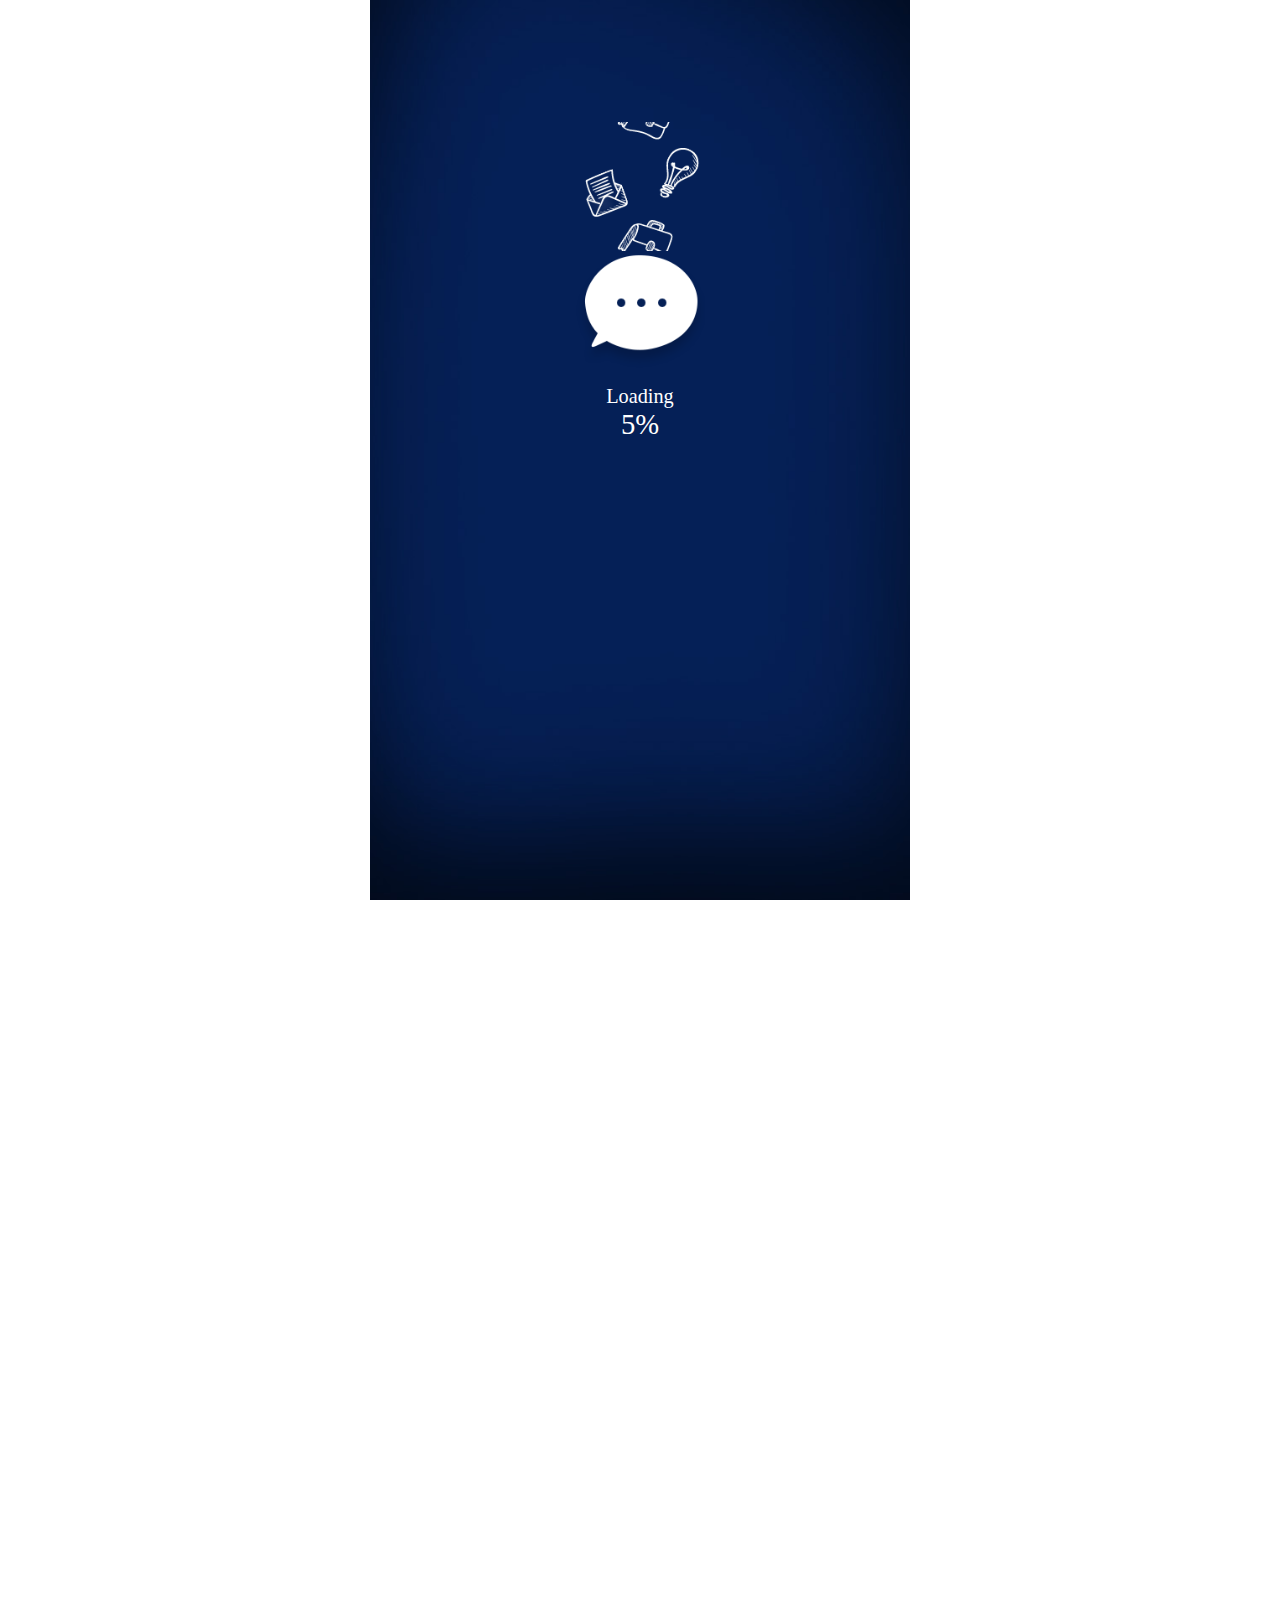
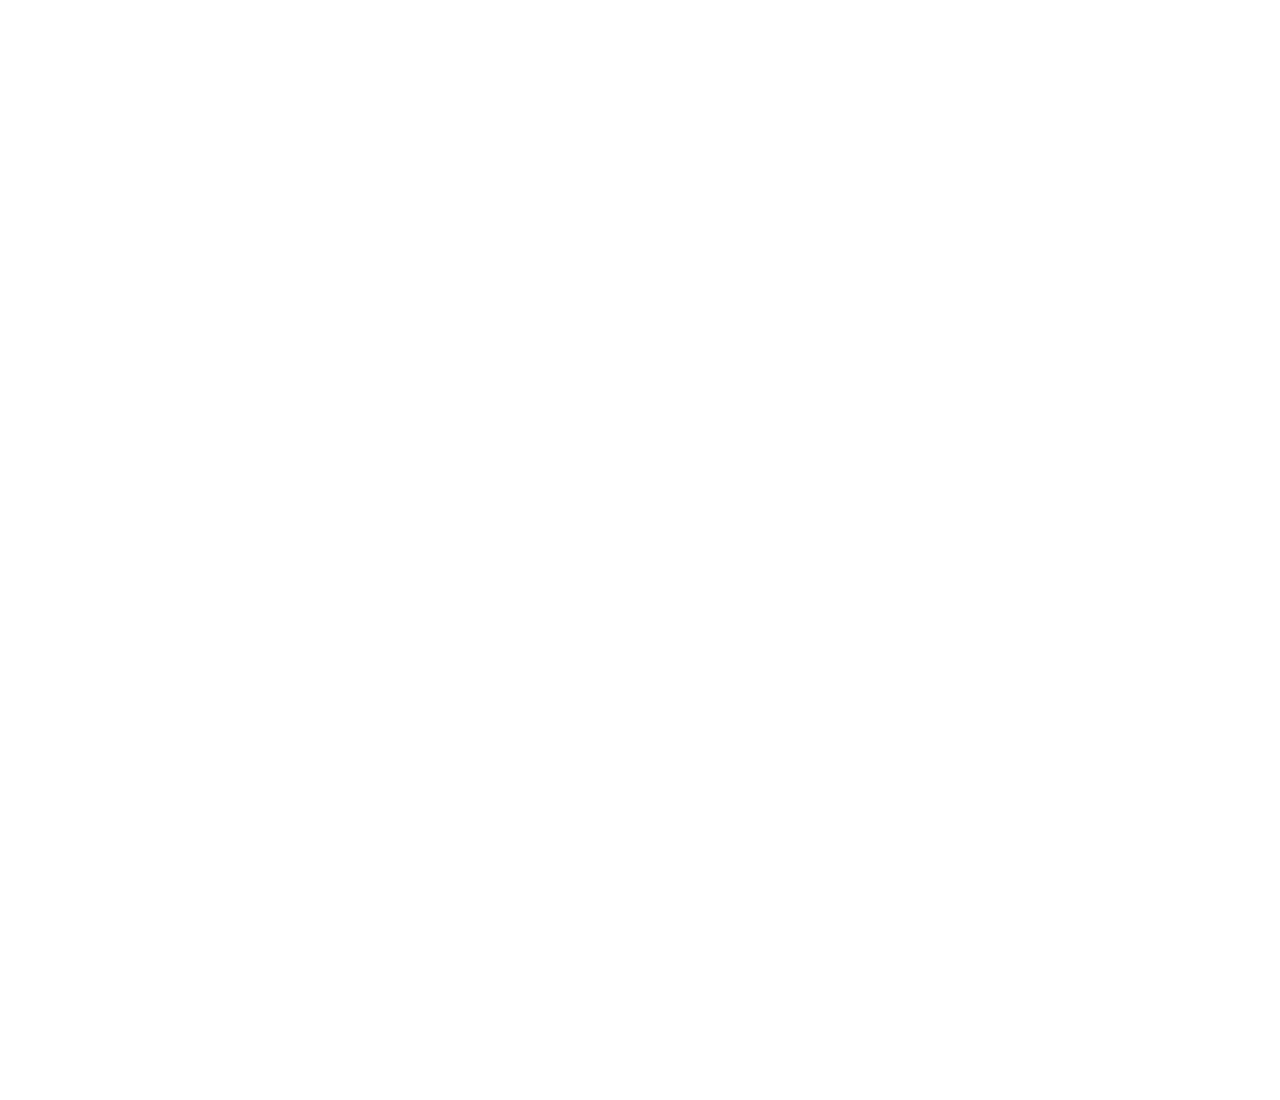
<file: Meitao/default.html>
<!DOCTYPE HTML>
<html>
<head>
<meta charset="utf-8" />
<meta content="yes" name="apple-mobile-web-app-capable" />
<meta content="yes" name="apple-touch-fullscreen" />
<meta content="telephone=no,email=no" name="format-detection" />
<script src="js/flexible.js"></script>
<title>美涛</title>
<link rel="stylesheet" href="css/skin.css">
<link rel="stylesheet" href="css/animate.css">
<script src="js/jquery-2.1.1.min.js"></script>
<script src="js/jquery.transit.js"></script>
<script src="js/layer.mobile-v1.2/layer.m.js"></script>
<script src="js/code.js"></script>
<script>
$(function(){
		   
	 window.onresize = function(){
		var wh = $(window).height();
		var footerH = $(".footer").height();
		var start = $(".rightBar h2").height();
		var ullis = $(".rightBar ul li").length;
		var ulH = wh-start-footerH;
		var lih = parseInt(ulH/ullis);
		$(".rightBar ul").height(ulH)
		$(".rightBar ul li").height(lih)
		$("body,html,.page").height(wh)
	}
	$(window).resize();	   
    var i=0
	var iIntervalId=setInterval(function(){
		$(".loading h5").text(i+"%")
		if(i==100){
			var iTimeoutId = setTimeout(function(){
			    $("#loading").fadeOut();
				$(".hand").addClass("fadeInUp")
				$("title").text("通讯录");
				clearTimeout(iTimeoutId);
			},100)
			clearInterval(iIntervalId)
		}
		i++	
	},100);
	
    var hand = $(".hand")[0]
	hand.addEventListener("webkitAnimationEnd", function(e){
       $("#MailList").fadeOut();
	   $("title").text("新的朋友");
	},false)
	
	
	
});


</script>
</head>
<body>
<!--loading start-->
<div class="page rel" id="loading">
  <div class="bg"><img src="images/body01.jpg"></div>
  <div class="page auto-x auto-y">
    <div class="loadingMain auto-x">
      <div class="loadingGif "><img src="images/loading.gif" ></div>
      <div class="loadingPng"><img src="images/loading_2.png" ></div>
      <div class="loading">
        <p>Loading</p>
        <h5>0%</h5>
      </div>
    </div>
  </div>
</div>
<!--loading end-->
<!--通讯录 start-->
<div class="page rel" id="MailList">
  <div class="mailMain"><img src="images/lv.jpg"></div>
  <div class="hand auto-x"><img src="images/hand.png"></div>
  <div class="footer auto-x"><img src="images/footer.jpg"></div>
  <div class="rightBar">
    <h2><img src="images/stop.jpg"></h2>
    <ul>
      <li>A</li>
      <li>B</li>
      <li>C</li>
      <li>D</li>
      <li>E</li>
      <li>F</li>
      <li>G</li>
      <li>H</li>
      <li>I</li>
      <li>J</li>
      <li>K</li>
      <li>L</li>
      <li>M</li>
      <li>N</li>
      <li>O</li>
      <li>P</li>
      <li>Q</li>
      <li>R</li>
      <li>S</li>
      <li>U</li>
      <li>V</li>
      <li>W</li>
      <li>X</li>
      <li>Y</li>
      <li>Z</li>
      <li>#</li>
    </ul>
  </div>
</div>
<!--通讯录 end-->
<!--新的朋友 start-->
<div class="page rel" id="NewsFriends">
  <div class="imgq"><img src="images/newsFd.jpg" ></div>
  <div class="btns"> <a href="WeiXinPage.html" class="btn">接受</a> <a href="#" class="btn">接受</a> </div>
</div>
<!--新的朋友 end-->

<script>
  (function(i,s,o,g,r,a,m){i['GoogleAnalyticsObject']=r;i[r]=i[r]||function(){
  (i[r].q=i[r].q||[]).push(arguments)},i[r].l=1*new Date();a=s.createElement(o),
  m=s.getElementsByTagName(o)[0];a.async=1;a.src=g;m.parentNode.insertBefore(a,m)
  })(window,document,'script','https://www.google-analytics.com/analytics.js','ga');
  ga('create', 'UA-78845416-3', 'auto');
  ga('send', 'pageview');

</script>

</body>
</html>
</file>
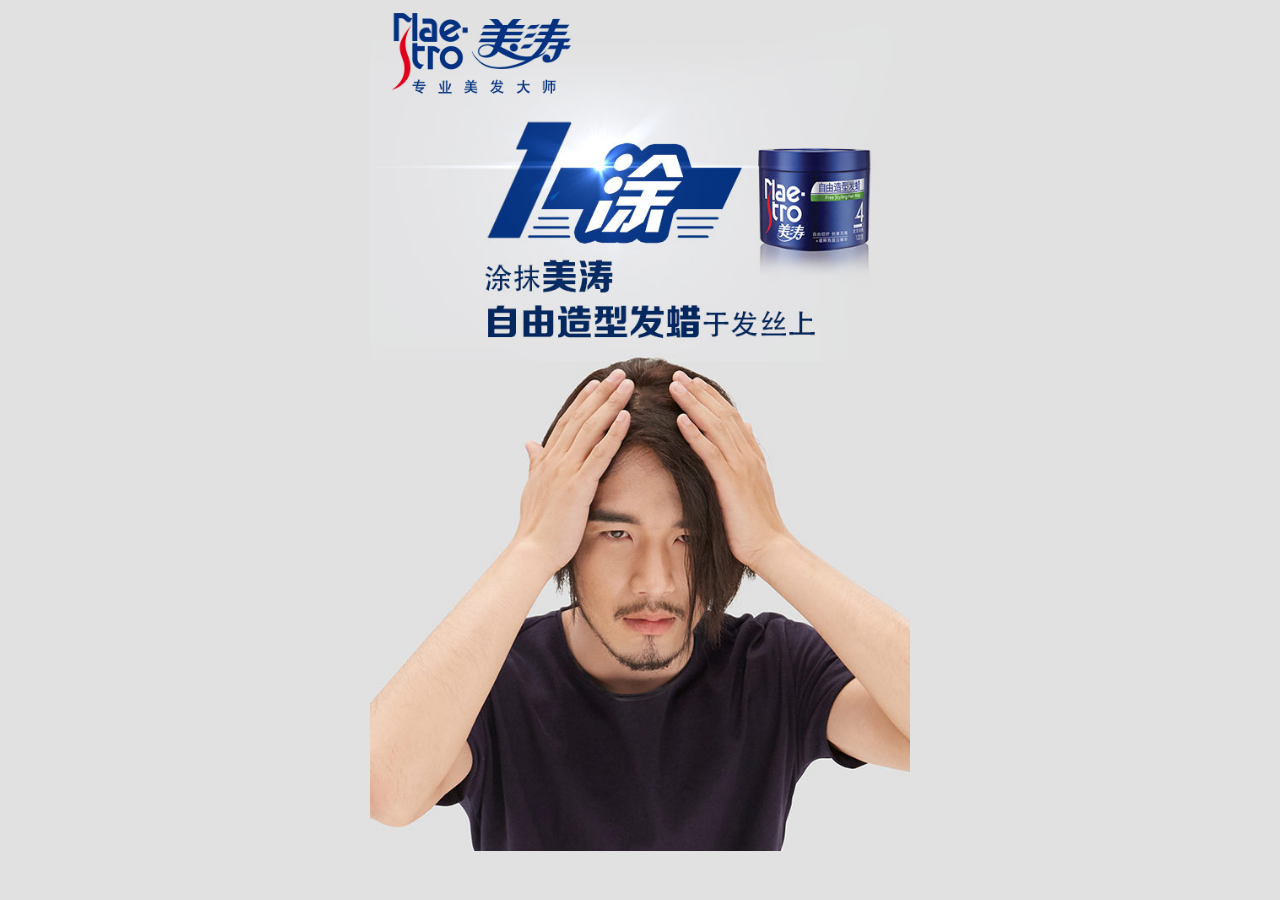
<file: Meitao/WeiXinAni01.html>
<!DOCTYPE HTML>
<html>
<head>
<meta charset="utf-8" />
<meta content="yes" name="apple-mobile-web-app-capable" />
<meta content="yes" name="apple-touch-fullscreen" />
<meta content="telephone=no,email=no" name="format-detection" />
<script src="js/flexible.js"></script>
<title>东哥秘书</title>
<link rel="stylesheet" href="css/skin.css">
<link rel="stylesheet" href="css/animate.css">
<script src="js/jquery-2.1.1.min.js" type="text/javascript"></script>
<script src="js/jquery.transit.js"></script>
<script src="js/layer.mobile-v1.2/layer.m.js"></script>
<script src="js/code.js"></script>
<script >
$(function(){
 window.onresize = function(){
		var wh = $(window).height();
		$("body,html,.page ").height(wh)
	}
	$(window).resize();	
	var i=0
	var iIntervalId=setInterval(function(){
		$(".ani ul li").eq(i+1).addClass("anis").siblings().removeClass("anis")
		if(i==2){
			 clearInterval(iIntervalId)
		}
		i++	
	},2000);
})

</script>
<style>
body {
	background:#e1e1e1 url(images/body.jpg) no-repeat top center; background-size:10rem 15.75rem;
}

</style>
</head>
<body>
<div class="page rel">
  <div class="ani auto-x">
    <ul>
      <li class="auto-x auto-y anis">
           <img src="images/ani_1_01_01.jpg" >
           <img src="images/ani_1_01_02.jpg" >
      </li>
       <li class="auto-x auto-y">
           <img src="images/ani_2_01_01.jpg" >
           <img src="images/ani_2_01_02.jpg" >
      </li>
       <li class="auto-x auto-y">
           <img src="images/ani_3_01_01.jpg" >
           <img src="images/ani_3_01_02.jpg" >
      </li>
    </ul>
  </div>
  <div class="logo"><img src="images/logo.png" ></div>
</div>
</body>
</html>
</file>
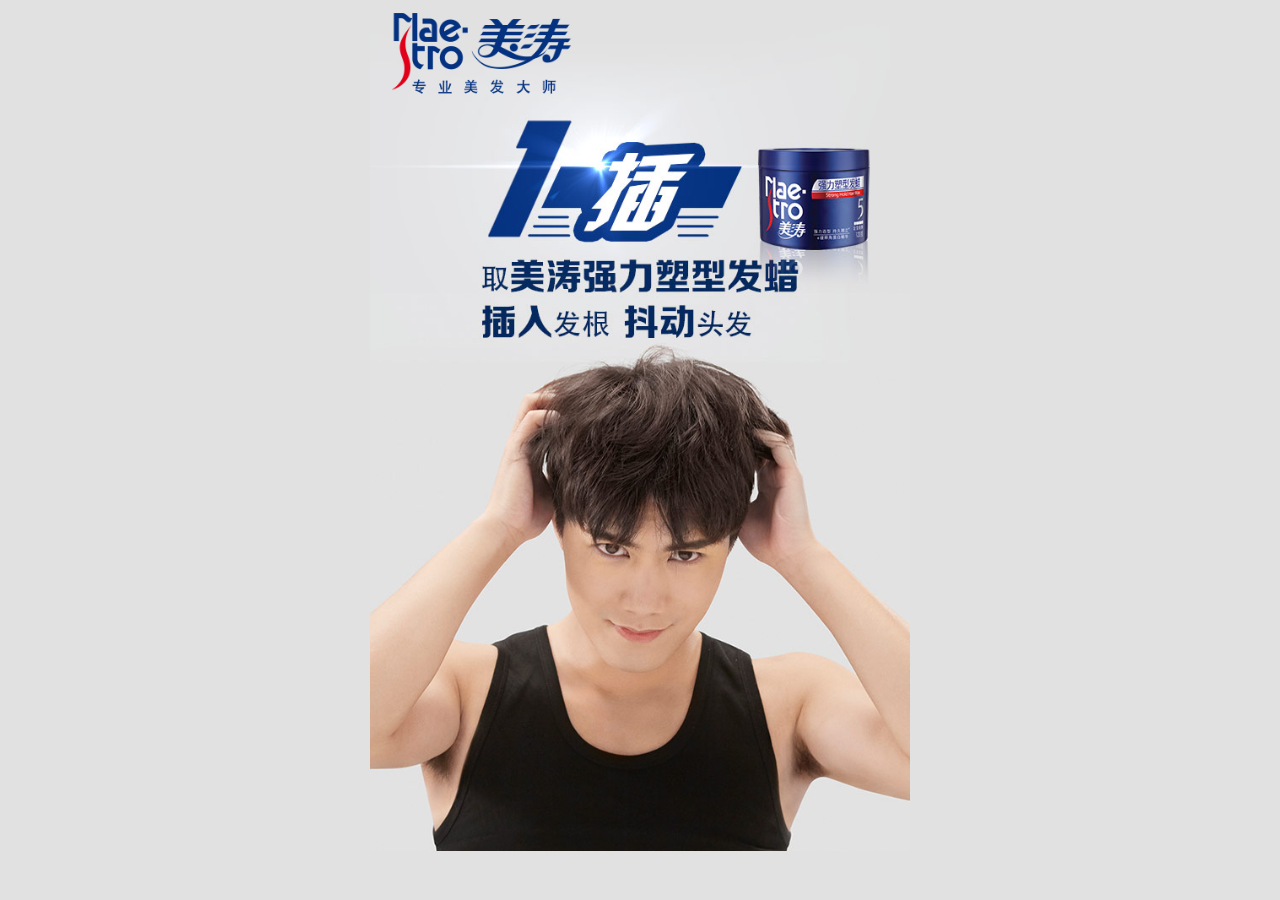
<file: Meitao/WeiXinAni02.html>
<!DOCTYPE HTML>
<html>
<head>
<meta charset="utf-8" />
<meta content="yes" name="apple-mobile-web-app-capable" />
<meta content="yes" name="apple-touch-fullscreen" />
<meta content="telephone=no,email=no" name="format-detection" />
<script src="js/flexible.js"></script>
<title>东哥秘书</title>
<link rel="stylesheet" href="css/skin.css">
<link rel="stylesheet" href="css/animate.css">
<script src="js/jquery-2.1.1.min.js" type="text/javascript"></script>
<script src="js/jquery.transit.js"></script>
<script src="js/layer.mobile-v1.2/layer.m.js"></script>
<script src="js/code.js"></script>
<script >
$(function(){
 window.onresize = function(){
		var wh = $(window).height();
		$("body,html,.page ").height(wh)
	}
	$(window).resize();	
	var i=0
	var iIntervalId=setInterval(function(){
		$(".ani ul li").eq(i+1).addClass("anis").siblings().removeClass("anis")
		if(i==2){
			 clearInterval(iIntervalId)
		}
		i++	
	},2000);
})

</script>
<style>
body {
	background:#e1e1e1 url(images/body.jpg) no-repeat top center; background-size:10rem 15.75rem;
}

</style>
</head>
<body>
<div class="page rel">
  <div class="ani auto-x">
    <ul>
      <li class="auto-x auto-y anis">
           <img src="images/ani_2_02_01.jpg" >
           <img src="images/ani_2_02_02.jpg" >
      </li>
       <li class="auto-x auto-y">
           <img src="images/ani_2_02_03.jpg" >
           <img src="images/ani_2_02_04.jpg" >
      </li>
       <li class="auto-x auto-y">
           <img src="images/ani_2_02_05.jpg" >
           <img src="images/ani_2_02_06.jpg" >
      </li>
    </ul>
  </div>
  <div class="logo"><img src="images/logo.png" ></div>
</div>
</body>
</html>
</file>
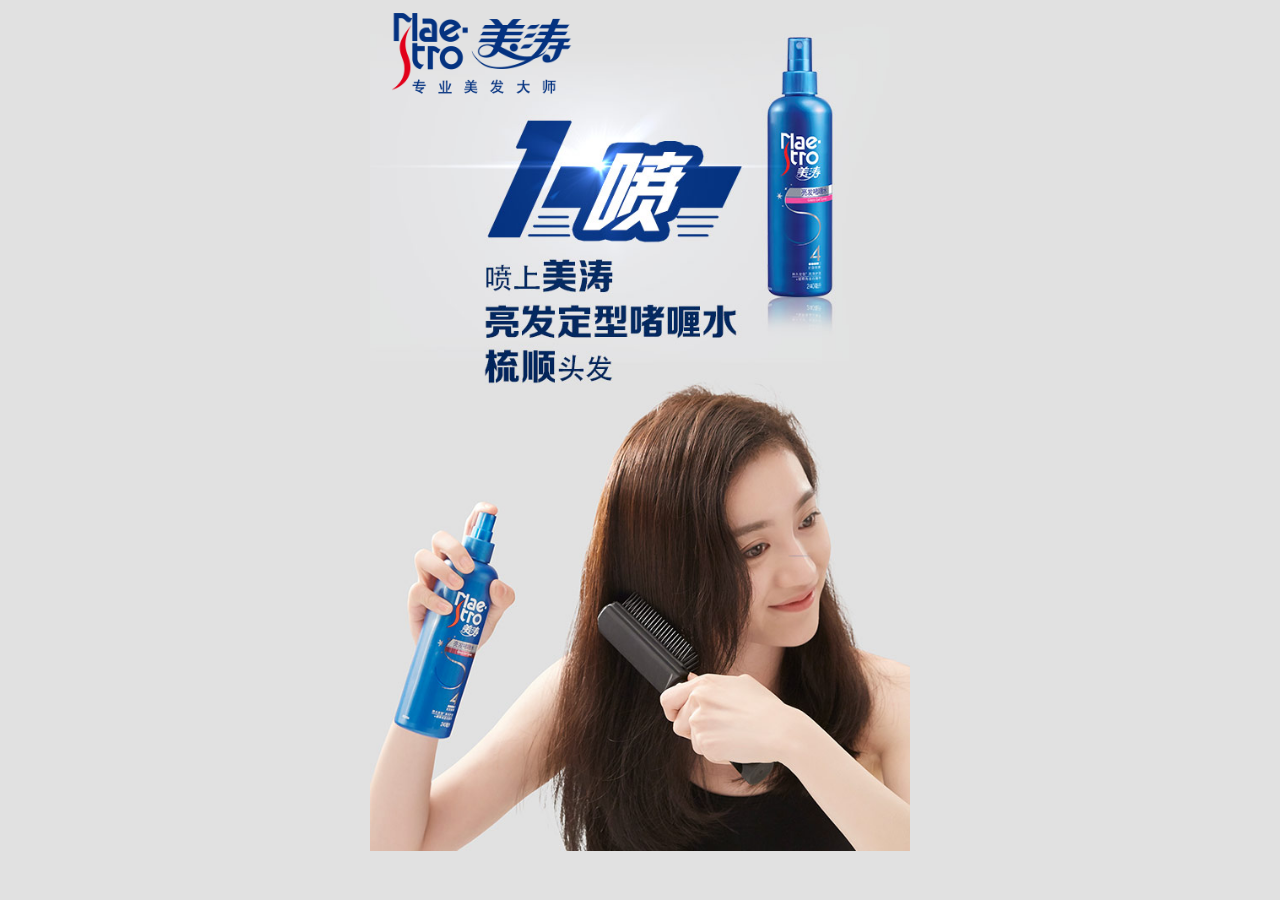
<file: Meitao/WeiXinAni03.html>
<!DOCTYPE HTML>
<html>
<head>
<meta charset="utf-8" />
<meta content="yes" name="apple-mobile-web-app-capable" />
<meta content="yes" name="apple-touch-fullscreen" />
<meta content="telephone=no,email=no" name="format-detection" />
<script src="js/flexible.js"></script>
<title>东哥秘书</title>
<link rel="stylesheet" href="css/skin.css">
<link rel="stylesheet" href="css/animate.css">
<script src="js/jquery-2.1.1.min.js" type="text/javascript"></script>
<script src="js/jquery.transit.js"></script>
<script src="js/layer.mobile-v1.2/layer.m.js"></script>
<script src="js/code.js"></script>
<script >
$(function(){
 window.onresize = function(){
		var wh = $(window).height();
		$("body,html,.page ").height(wh)
	}
	$(window).resize();	
	var i=0
	var iIntervalId=setInterval(function(){
		$(".ani ul li").eq(i+1).addClass("anis").siblings().removeClass("anis")
		if(i==2){
			 clearInterval(iIntervalId)
		}
		i++	
	},2000);
})

</script>
<style>
body {
	background:#e1e1e1 url(images/body.jpg) no-repeat top center; background-size:10rem 15.75rem;
}

</style>
</head>
<body>
<div class="page rel">
  <div class="ani auto-x">
    <ul>
      <li class="auto-x auto-y anis">
           <img src="images/ani_3_02_01.jpg" >
           <img src="images/ani_3_02_02.jpg" >
      </li>
       <li class="auto-x auto-y">
           <img src="images/ani_3_02_03.jpg" >
           <img src="images/ani_3_02_04.jpg" >
      </li>
       <li class="auto-x auto-y">
           <img src="images/ani_3_02_05.jpg" >
           <img src="images/ani_3_02_06.jpg" >
      </li>
    </ul>
  </div>
  <div class="logo"><img src="images/logo.png" ></div>
</div>
</body>
</html>
</file>
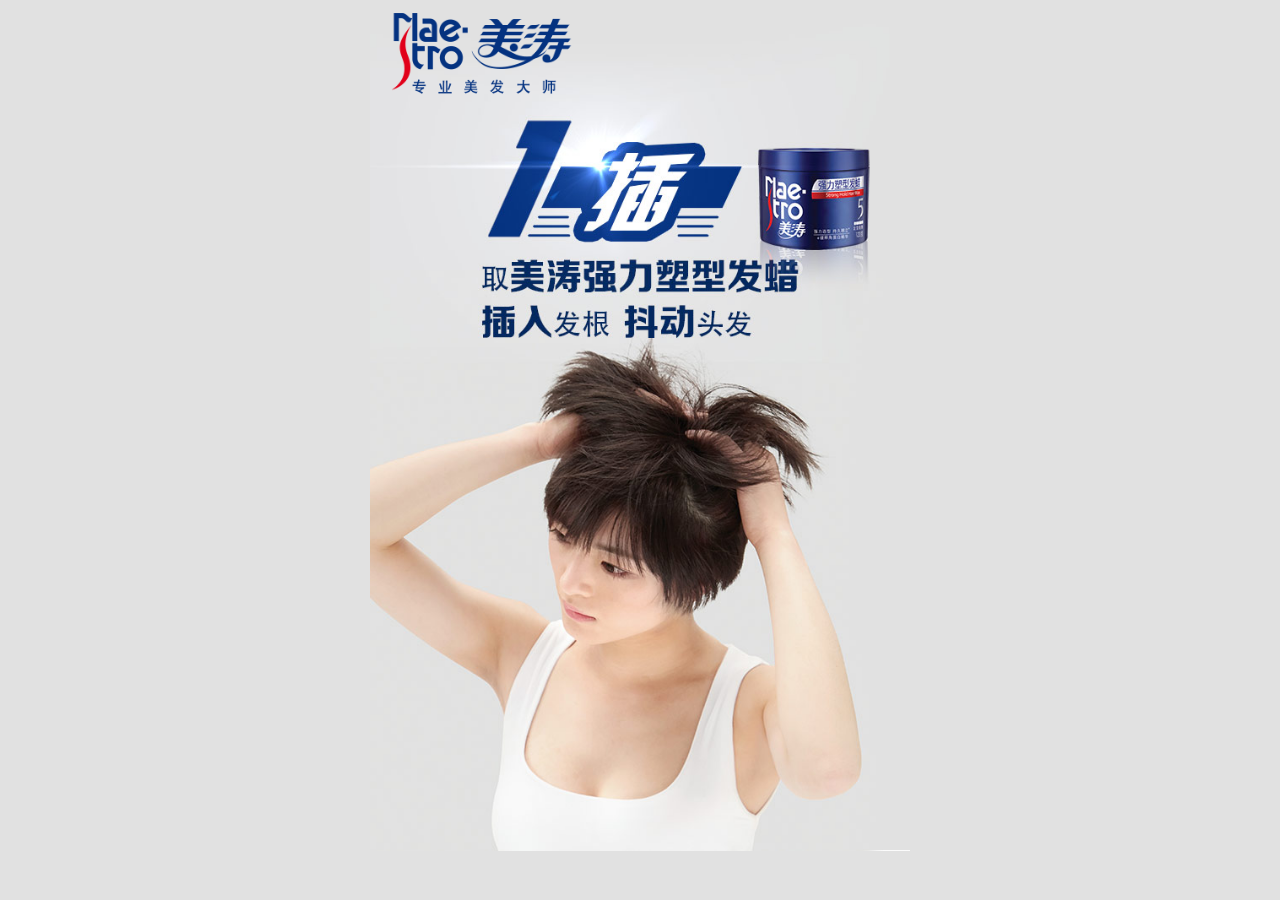
<file: Meitao/WeiXinAni04.html>
<!DOCTYPE HTML>
<html>
<head>
<meta charset="utf-8" />
<meta content="yes" name="apple-mobile-web-app-capable" />
<meta content="yes" name="apple-touch-fullscreen" />
<meta content="telephone=no,email=no" name="format-detection" />
<script src="js/flexible.js"></script>
<title>东哥秘书</title>
<link rel="stylesheet" href="css/skin.css">
<link rel="stylesheet" href="css/animate.css">
<script src="js/jquery-2.1.1.min.js" type="text/javascript"></script>
<script src="js/jquery.transit.js"></script>
<script src="js/layer.mobile-v1.2/layer.m.js"></script>
<script src="js/code.js"></script>
<script >
$(function(){
 window.onresize = function(){
		var wh = $(window).height();
		$("body,html,.page ").height(wh)
	}
	$(window).resize();	
	var i=0
	var iIntervalId=setInterval(function(){
		$(".ani ul li").eq(i+1).addClass("anis").siblings().removeClass("anis")
		if(i==2){
			 clearInterval(iIntervalId)
		}
		i++	
	},2000);
})

</script>
<style>
body {
	background:#e1e1e1 url(images/body.jpg) no-repeat top center; background-size:10rem 15.75rem;
}

</style>
</head>
<body>
<div class="page rel">
  <div class="ani auto-x">
    <ul>
      <li class="auto-x auto-y anis">
           <img src="images/ani_4_02_01.jpg" >
           <img src="images/ani_4_02_02.jpg" >
      </li>
       <li class="auto-x auto-y">
           <img src="images/ani_4_02_03.jpg" >
           <img src="images/ani_4_02_04.jpg" >
      </li>
       <li class="auto-x auto-y">
           <img src="images/ani_4_02_05.jpg" >
           <img src="images/ani_4_02_06.jpg" >
      </li>
    </ul>
  </div>
  <div class="logo"><img src="images/logo.png" ></div>
</div>
</body>
</html>
</file>
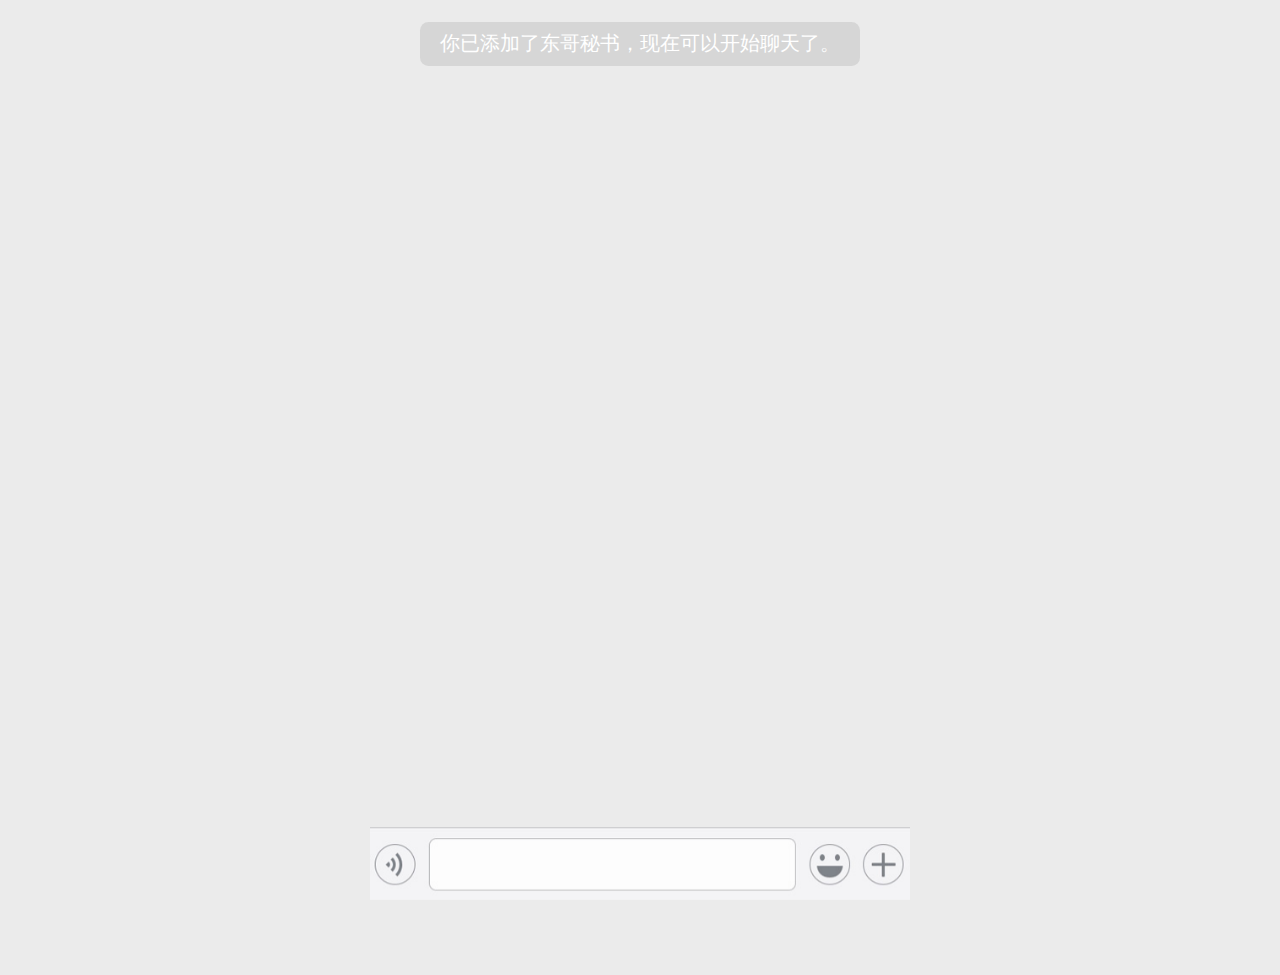
<file: Meitao/WeiXinPage.html>
<!DOCTYPE HTML>
<html>
<head>
<meta charset="utf-8" />
<meta content="yes" name="apple-mobile-web-app-capable" />
<meta content="yes" name="apple-touch-fullscreen" />
<meta content="telephone=no,email=no" name="format-detection" />
<script src="js/flexible.js"></script>
<title>东哥秘书</title>
<link rel="stylesheet" href="css/skin.css">
<script src="js/jquery-2.1.1.min.js" type="text/javascript"></script>
<script src="js/jquery.transit.js"></script>
<script src="js/layer.mobile-v1.2/layer.m.js"></script>
<script src="js/code.js"></script>
<script >
$(function(){
	var wh = $(window).height();
	var fooh = $(".box_ft_hd").outerHeight(true);
	var QaList = $(".QaList");
	var len = QaList.children().length;
	var IDH;
	
	function Scroll(Id){
		     var k = 0
		     var lens = $(Id).children(".message").length;
		     var timer=setInterval(function(){	
					   $(Id).children(".message").eq(k).fadeIn();
					   $("#messageList").animate({scrollTop:9999},120); 
		               k++
		               if(k==lens){
		                   clearInterval(timer);
		               }
								  
			 },2000);
	}
	
	Scroll($("#Qa01"))
	
})

</script>
<style>
body, html {
	background:#ebebeb;
}

</style>
</head>
<body>



<!--main start -->
<div class="main" >
  <div class="main_inner clearfix">
    <div id="chatArea" class="box chat">
      <div class="box_bd" id="messageList">
        <!--答题 开始-->
        <ul class="QaList clearfix">
          <li id="Qa01" data-phase="fade" class="clearfix" style="display:block">
          <div class="h1">你已添加了东哥秘书，现在可以开始聊天了。</div>
            <!--用户的说话 start-->
            <div class="message"> <img class="avatar" src="images/jd.jpg" />
              <div class="content">
                <div class="bubble bubble_default left">
                  <div class="bubble_cont">
                    <div class="plain">
                      <pre>Hi! 我是著名电商老总东哥的秘书</pre>
                    </div>
                  </div>
                </div>
              </div>
            </div>
            <!--用户的说话 end-->
            <!--用户的说话 start-->
            <div class="message"> <img class="avatar" src="images/jd.jpg" />
              <div class="content">
                <div class="bubble bubble_default left">
                  <div class="bubble_cont">
                    <div class="plain">
                      <pre>东哥已经看过你的简历！觉得你的才华四千年一遇，决定邀你参加我们的面试</pre>
                    </div>
                  </div>
                </div>
              </div>
            </div>
            <!--用户的说话 end-->
             <!--我的说话 start-->
            <div class="message me nobg"> <img class="avatar" src="images/user.jpg" />
              <div class="content">
                <div class="bubble bubble_primary right">
                  <div class="bubble_cont">
                    <div class="plain">
                      <pre><img src="images/jpk.png" class="gif" ></pre>
                    </div>
                  </div>
                </div>
              </div>
            </div>
            <!--我的说话 end-->
            <!--我的说话 start-->
            <div class="message me"> <img class="avatar" src="images/user.jpg" />
              <div class="content">
                <div class="bubble bubble_primary right">
                  <div class="bubble_cont">
                    <div class="plain">
                      <pre>那…您说面试怎么造，胜算更大呢？</pre>
                    </div>
                  </div>
                </div>
              </div>
            </div>
            <!--我的说话 end-->
           <!--用户的说话 start-->
            <div class="message"> <img class="avatar" src="images/jd.jpg" />
              <div class="content">
                <div class="bubble bubble_default left">
                  <div class="bubble_cont">
                    <div class="plain">
                      <pre>嘿嘿不好说，你认为咱东哥是<a href="WeiXinPage2.html">看形象</a>还是<a href="#">看内涵？</a></pre>
                    </div>
                  </div>
                </div>
              </div>
            </div>
            <!--用户的说话 end-->
          </li>
        </ul>
        <!--答题 end-->
      </div>
      <div class="box_ft">
        <div class="box_ft_hd"><img src="images/chat_btn.jpg"></div>
      </div>
    </div>
  </div>
  <div id="h" style=" height:100px"></div>
</div>
<!--main end -->
</body>
</html>
</file>
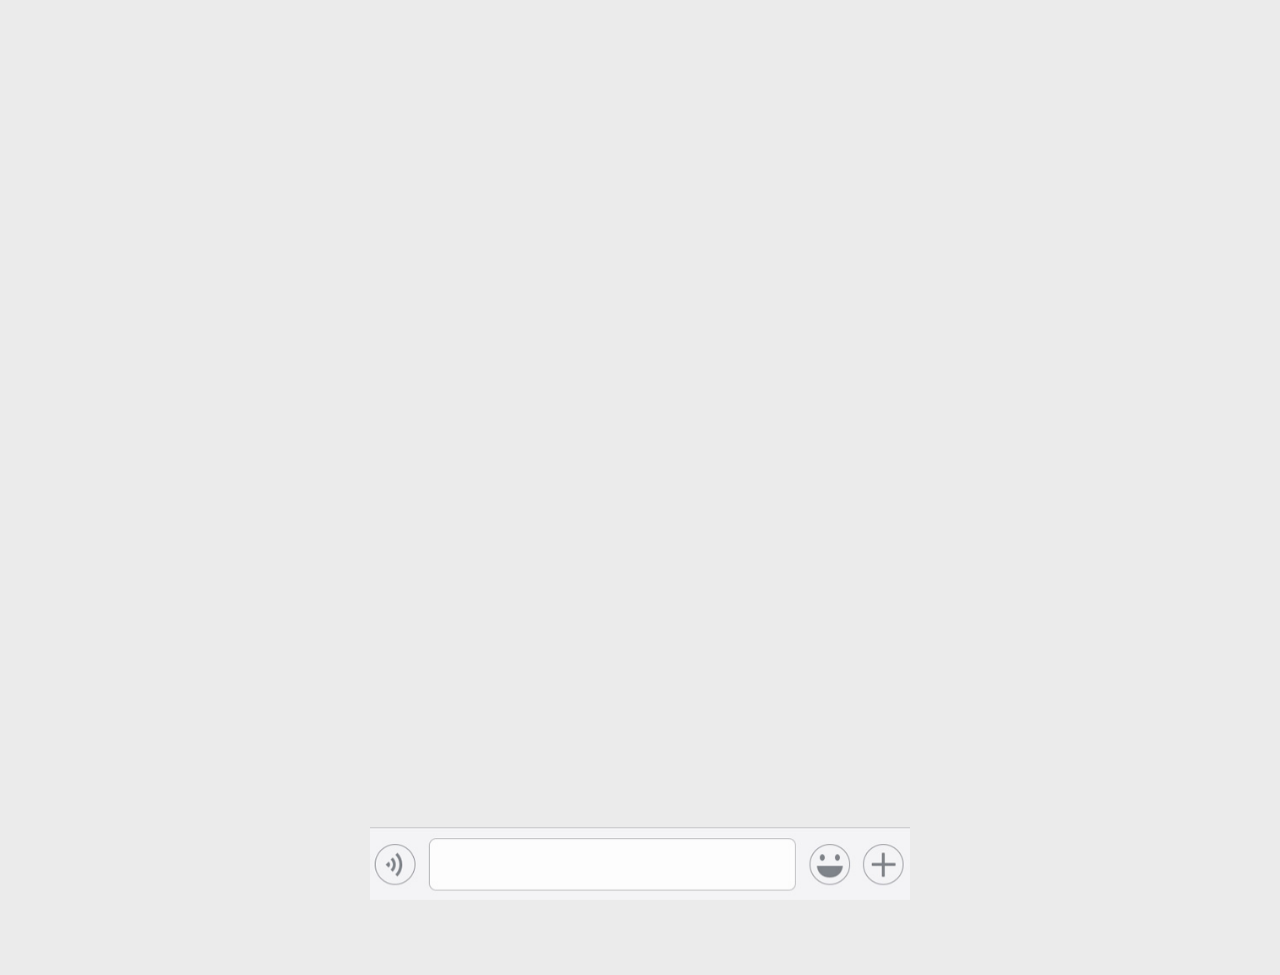
<file: Meitao/WeiXinPage2.html>
<!DOCTYPE HTML>
<html>
<head>
<meta charset="utf-8" />
<meta content="yes" name="apple-mobile-web-app-capable" />
<meta content="yes" name="apple-touch-fullscreen" />
<meta content="telephone=no,email=no" name="format-detection" />
<script src="js/flexible.js"></script>
<title>东哥秘书</title>
<link rel="stylesheet" href="css/skin.css">
<link rel="stylesheet" href="css/animate.css">
<script src="js/jquery-2.1.1.min.js" type="text/javascript"></script>
<script src="js/jquery.transit.js"></script>
<script src="js/layer.mobile-v1.2/layer.m.js"></script>
<script src="js/code.js"></script>
<script >
$(function(){
	var wh = $(window).height();
	var fooh = $(".box_ft_hd").outerHeight(true);
	var QaList = $(".QaList");
	var len = QaList.children().length;
	var IDH;
	
	function Scroll(Id){
		     var k = 0
		     var lens = $(Id).children(".message").length;
		     var timer=setInterval(function(){	
					   $(Id).children(".message").eq(k).fadeIn();
					   $("#messageList").animate({scrollTop:9999},120); 
		               k++
		               if(k==lens){
		                   clearInterval(timer);
		               }
								  
			 },2000);
	}
	
	Scroll($("#Qa01"))
	
})

</script>
<style>
body, html {
	background:#ebebeb;
}

</style>
</head>
<body>
<!--main start -->
<div class="main">
  <div class="main_inner clearfix">
    <div id="chatArea" class="box chat">
      <div class="box_bd" id="messageList">
        <!--答题 开始-->
        <ul class="QaList clearfix">
          <li id="Qa01" data-phase="fade" class="clearfix" style="display:block">
          
            <!--用户的说话 start-->
            <div class="message"> <img class="avatar" src="images/jd.jpg" />
              <div class="content">
                <div class="bubble bubble_default left">
                  <div class="bubble_cont">
                    <div class="plain">
                      <pre>没有形象，东哥怎么有空去发现你的内在美？</pre>
                    </div>
                  </div>
                </div>
              </div>
            </div>
            <!--用户的说话 end-->
            <!--我的说话 start-->
            <div class="message me"> <img class="avatar" src="images/user.jpg" />
              <div class="content">
                <div class="bubble bubble_primary right">
                  <div class="bubble_cont">
                    <div class="plain">
                      <pre>美女姐姐！跪求指点！</pre>
                    </div>
                  </div>
                </div>
              </div>
            </div>
            <!--我的说话 end-->
            <!--用户的说话 start-->
            <div class="message"> <img class="avatar" src="images/jd.jpg" />
              <div class="content">
                <div class="bubble bubble_default left">
                  <div class="bubble_cont">
                    <div class="plain">
                      <pre>新人就该有新鲜样儿，尤其发型决定第一印象！</pre>
                    </div>
                  </div>
                </div>
              </div>
            </div>
            <!--用户的说话 end-->
             <!--我的说话 start-->
            <div class="message me"> <img class="avatar" src="images/user.jpg" />
              <div class="content">
                <div class="bubble bubble_primary right">
                  <div class="bubble_cont">
                    <div class="plain">
                      <pre>呐尼？</pre>
                    </div>
                  </div>
                </div>
              </div>
            </div>
            <!--我的说话 end-->
            <!--我的说话 start-->
            <div class="message"> <img class="avatar" src="images/jd.jpg" />
              <div class="content">
                <div class="bubble bubble_default left">
                  <div class="bubble_cont">
                    <div class="plain">
                      <pre>拿去！东哥最中意的发型</pre>
                    </div>
                  </div>
                </div>
              </div>
            </div>
            <!--我的说话 end-->
           <!--用户的说话 start-->
            <div class="message nobg"> <img class="avatar" src="images/jd.jpg" />
              <div class="content">
                <div class="bubble bubble_default left">
                  <div class="bubble_cont">
                    <div class="plain clearfix">
                      <a href="WeiXinAni01.html" class="img01"><img src="images/1_01.png"></a>
                      <a href="WeiXinAni04.html" class="img02"><img src="images/1_02.png"></a>
                      <a href="WeiXinAni02.html" class="img03"><img src="images/1_03.png"></a>
                      <a href="WeiXinAni03.html" class="img04"><img src="images/1_04.png"></a>
                    </div>
                  </div>
                </div>
                
                <div class="hand2"><img src="images/hand.png"></div>
              </div>
            </div>
            <!--用户的说话 end-->
          </li>
        </ul>
        <!--答题 end-->
      </div>
      <div class="box_ft">
        <div class="box_ft_hd"><img src="images/chat_btn.jpg"></div>
      </div>
    </div>
  </div>
  <div id="h" style=" height:100px"></div>
</div>
<!--main end -->
</body>
</html>
</file>
<file: Meitao/css/skin.css>
@charset "utf-8";
/* CSS Document */

/*-----------------------------全局样式-------------------------------------*/
dl,dt,dd,ul,ol,li,h1,h2,h3,h4,h5,h6,pre,form,fieldset,span,a,input,textarea,p,blockquote,th,td,header,nav,footer,article,section,aside,time,figure{margin:0;padding:0;-webkit-tap-highlight-color:rgba(0,0,0,0)}
h1,h2,h3,h4,h5,h6{font-weight:normal}
*, *:before, *:after {-moz-box-sizing: border-box; -webkit-box-sizing: border-box;  box-sizing: border-box; }
ul{list-style:none}
legend{display:none}
fieldset,img{border:none;vertical-align:middle; width:100%}
em,cite,i{font-style:normal}
input,button,textarea{outline:none;border:0;vertical-align:middle;border:0;font-family:Arial}
input, input[type="submit"],input[type="reset"],input[type="button"],button {-webkit-appearance:none;border-radius:0}
select{-webkit-appearance:none;-moz-appearance:none;appearance:none}
textarea{resize:none}
html{height:100%;-webkit-text-size-adjust:none; overflow: hidden;}
body{font:0.375rem/0.5625rem Arial "Microsoft Yahei";position:relative;margin:auto;color:#000;word-break:break-all;height:100%;width:10rem; overflow: hidden; }
body a{color:#000;text-decoration:none;cursor:pointer}
body a:hover,body a:active,body a:focus{text-decoration:none;outline:none}
.bg img,.bg{ width:100%; height:100%}
/*clearfix*/
.clearfix:before,.clearfix:after{content:".";display:block;height:0;overflow:hidden;}
.clearfix:after{clear:both;}
.clearfix{zoom:1;/* IE < 8 */}
.auto-x{ position:absolute; left:0; right:0; margin:auto}
.auto-y{ position:absolute; top:0; bottom:0; margin:auto}
.page{ width: 10.0rem; margin:0 auto; overflow: hidden;  }
.rel{ position:relative; }
.loadingMain{width: 2.421875rem; top: 2.25rem}
.loadingMain .loading{ text-align: center; margin-top: 0.3125rem }
.loadingMain .loading p{ font-size:0.375rem; color: #fff;}
.loadingMain .loading h5{font-size: 0.53125rem;color: #fff}
.footer{width:10.0rem; height: 1.484375rem; bottom: 0}
.rightBar{ width: 0.40625rem; position:absolute; top: 0; right: 0; text-align: center; }
.rightBar ul li{ font-size:0.375rem; color: #4f4f4f }
#MailList{ background: #fff }

.hand{width:0.921875rem; height:1.359375rem;  top: 0.421875rem; }
.fadeInUp{animation:fadeInUp 1s 0.5s linear both;-webkit-animation:fadeInUp 1s 0.5s linear both}
.hand2{animation:flash 1s linear 0.5s infinite;-webkit-animation:flash 1s linear 0.5s infinite}


.btns{ width: 1.25rem; position:absolute; top:3.90625rem; right: 0.3125rem }
.btns a{ display: block; width: 1.25rem;height: 0.671875rem; line-height: 0.671875rem; text-align: center; background: #43bf55; border-radius: 0.078125rem; font-size:0.375rem; color: #fff; margin: 0.40625rem auto }
.btns a:nth-last-of-type(1){ margin-top: 1rem }


.Chat_UserList{ padding-top:10px;}
.Chat_UserList dl{ margin:0px 0 10px; background:#fff; border:solid 1px #d9dadb}
.Chat_UserList dl a, .Chat_UserList dl a:visited{ display:block; padding:20px; position:relative; padding-left:90px; background:url(../images/icon9.png) no-repeat 98% center; background-size:auto 30px; min-height:80px;}
.Chat_UserList dl a:hover{color:#333}
.Chat_UserList dl a{ display:table; width:100%}
.Chat_UserList dl a dt{width:60px; height:60px; position:absolute; left:10px; top:50%; margin-top:-30px;}
.Chat_UserList dl a dt img{ border-radius:100%}
.Chat_UserList dl a dd{ font-size:15px; color:#3333; display:table-cell; vertical-align:middle}
.Chat_UserList dl a dd h3{ margin-bottom:2px;}

.main{height:100%; max-width: 10.0rem; margin:0 auto; padding-bottom: 0.46875rem}
.main_inner{height:100%;overflow:hidden}
.panel{width:0;float:left;background:#ebebeb}
.box,.panel{position:relative;height:100%}
.box{background-color:#ebebeb;overflow:hidden;display:flex;flex-flow:column}
.box_hd{height:0}
.box_bd{padding:0.40625rem 0.46875rem;overflow-y:auto;overflow-x:hidden;flex:1}
.message{margin-bottom:0.65625rem;float:left;width:100%; display: none;}
.message.Time{ text-align:center}
.message span{ display:inline-block; background:#e5e5e5; border-radius:0.046875rem; color:#000000; padding:0 0.078125rem; font-size:0.28125rem }
.message span.imgs{ background:none;}
.message.me{float:right;text-align:right;clear:right}
.message .avatar{width:1.125rem;height:1.125rem;float:left;cursor:pointer;}
.message.me .avatar{float:right}
.message .nickname{font-weight:400;padding-left:10px;font-size:9pt;height:22px;line-height:24px;color:#4f4f4f;overflow:hidden;text-overflow:ellipsis;white-space:nowrap;word-wrap:normal}
.message .nickname .time{margin-left:10px}
.message.me .nickname{padding-right:10px}
.message.me .nickname .time{margin-right:10px}
.message .content{overflow:hidden; position: relative;}
.bubble{max-width:75%;min-height:1em;display:inline-block;vertical-align:top;position:relative;text-align:left;font-size:0.46875rem;border-radius:0.15625rem;margin:0 0.35625rem; color: #333333}
.bubble.bubble_default{background-color:#fff;border:solid 1px #e8e7e8;}
.bubble:after,.bubble:before{position:absolute;top:0.4375rem;border:0.1875rem solid transparent;content:" ";}
.bubble.left:after,.bubble.left:before{right:100%;border-color:transparent #e8e7e8 transparent transparent ;}
.bubble.left:after{border-right-color:#fff;border-right-width:0.225rem}
.bubble.right:after,.bubble.right:before{left:100%;border-color:transparent transparent transparent #9fe65a }
.bubble.right:after{border-left-color:#fff}
.bubble.bubble_primary{background-color:#9fe65a; color:#333333;border:solid 1px #9fe65a;}
.bubble.bubble_primary.left:after{border-right-color:#9fe65a;border-right-width:0.225rem}
.bubble.bubble_primary.right.arrow_primary:before,.bubble.bubble_primary.right:after{border-left-color:#9fe65a;border-left-width:0.225rem}
.bubble.bubble_primary.right.arrow_primary:after{border-left-color:#fff;border-left-width:0.125rem;margin-left:-0.0625rem}
.bubble.no_arrow{background-color:transparent}
.bubble.no_arrow:after,.bubble.no_arrow:before{display:none}
.bubble_cont{word-wrap:break-word;word-break:break-all;min-height:1.125rem}
.bubble_cont img{vertical-align:middle}
.bubble_cont .plain{padding:0.25rem; }
.bubble_cont .plain pre a{color: #0aa5ff; display: inline-block; border-bottom: solid 1px #0aa5ff}
.img{ width:40%}
.img .bubble_cont .plain{ padding:0;}
.img .bubble_cont img.t{ border-radius:5px; }
.bubble_cont .picture{border-radius:4px;-moz-border-radius:4px;-webkit-border-radius:4px;overflow:hidden;position:relative}
.bubble_cont .picture img{display:block;cursor:pointer;max-width:100%}
.box_ft{background-color:#fff;padding:0;}
.box_ft_hd{display:block; padding:0; height:1.34375rem; width: 10rem; position:fixed; bottom: 0; left:0; right: 0; margin: 0 auto }
.box_ft_bd{border-top:1px solid #e8e7e8; padding:10px;}
.qa span{ display:block; padding:0.15625rem; border-radius: 0.078125rem; background:rgba(255,255,155,0.5); font-size:0.46875rem; color: #333333; margin-bottom: 0.1875rem; text-align: justify; }
.qa span.selected{background: #fff}
.QaList li{ display: none; }
.ej{width: 0.515625rem; height: 0.46875rem; position:relative; top: -0.046875rem; display: inline;}

.h1{ display: block; background:rgba(147,147,147,0.23); text-align: center; font-size: 0.375rem; color: #fff;border-radius: 0.15625rem; width: 90%; margin:0 auto 0.46875rem; padding:0.15625rem 0; }

.nobg .bubble.bubble_default, .nobg .bubble.bubble_primary{ border:0; background:none; }
.nobg .bubble:after, .bubble:before{border:0;}
.nobg .bubble_cont .plain{ padding: 0; margin-left: -0.234375rem }
.nobg .bubble{ max-width: 100% }
.nobg .plain a{ width:3.375rem;  display: block; float: left; margin-bottom: 0.15625rem}

.logo{width:3.375rem; height: 1.640625rem; position: absolute; top: 0.15625rem;left: 0.390625rem}
.ani{ height:15.75rem; bottom: 0 }
.ani ul li img:nth-of-type(1){width:10.0rem; opacity: 0  }
.ani ul li img:nth-of-type(2){width:10.0rem; opacity: 0 }

.ani ul li.anis img:nth-of-type(1){opacity:1;animation:fadeIn 1s linear 0s both;-webkit-animation:fadeIn 1s linear 0s both}
.ani ul li.anis img:nth-of-type(2){opacity:1;animation:fadeIn 0.5s linear 1s both;-webkit-animation:fadeIn 0.5s linear 1s both}

.loadingGif{ width:2.421875rem; height: 2.40625rem }
.loadingPng{width: 2.421875rem; height: 2.15625rem; }
.gif{ width: 2.859375rem; height: 2.4375rem }

.hand2{ width:0.921875rem; height: 1.359375rem; position: absolute; top: 0.3125rem; right: 0; }


pre{ margin:0 auto}
.hide{ display:none}
::-webkit-scrollbar{width:6px;height:6px}
::-webkit-scrollbar-thumb{border-radius:3px;-moz-border-radius:3px;-webkit-border-radius:3px;background-color:#c3c3c3}
::-webkit-scrollbar-track{background-color:transparent}



@media screen and (max-height:960px){
  .ani{ bottom: inherit; top: 0; }

}
</file>
